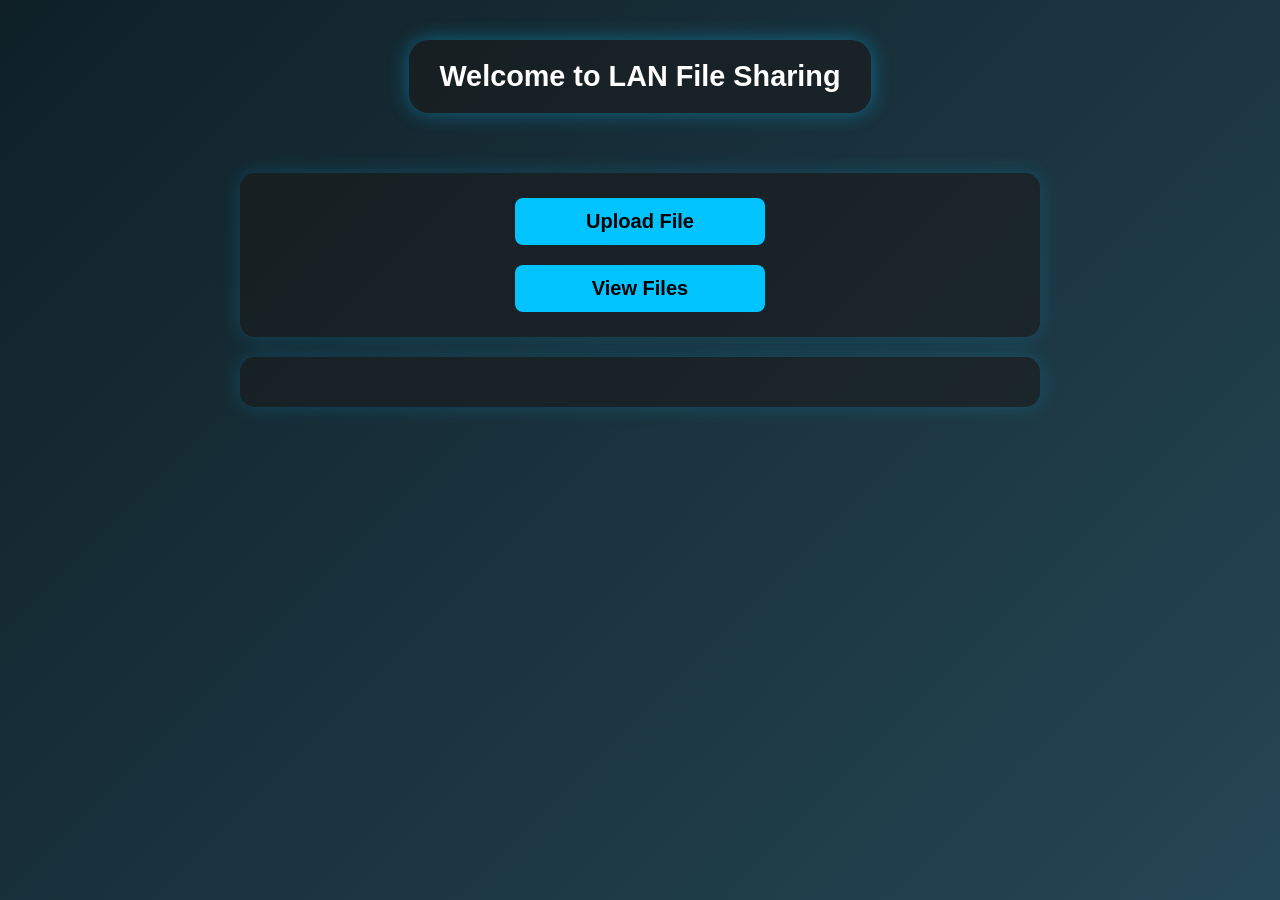
<file: app/src/main/assets/index.html>
<!DOCTYPE html>
<html lang="en">
<head>
    <meta charset="UTF-8">
    <meta name="viewport" content="width=device-width, initial-scale=1.0">
    <title>Server Home</title>
    <link rel="stylesheet" href="style.css">
</head>
<body>
    <h1>Welcome to LAN File Sharing</h1>

    <div class="nav-container" style="text-align: center; margin-top: 30px;">
        <a href="/upload" class="nav-btn" style="font-size: 20px; width: 250px; margin-bottom: 20px;">Upload File</a>
        <br>
        <a href="/files" class="nav-btn" style="font-size: 20px; width: 250px;">View Files</a>
    </div>

    <div class="qr-box" id="qr-container">
    </div>

    <script src="script.js"></script>
</body>
</html>
</file>
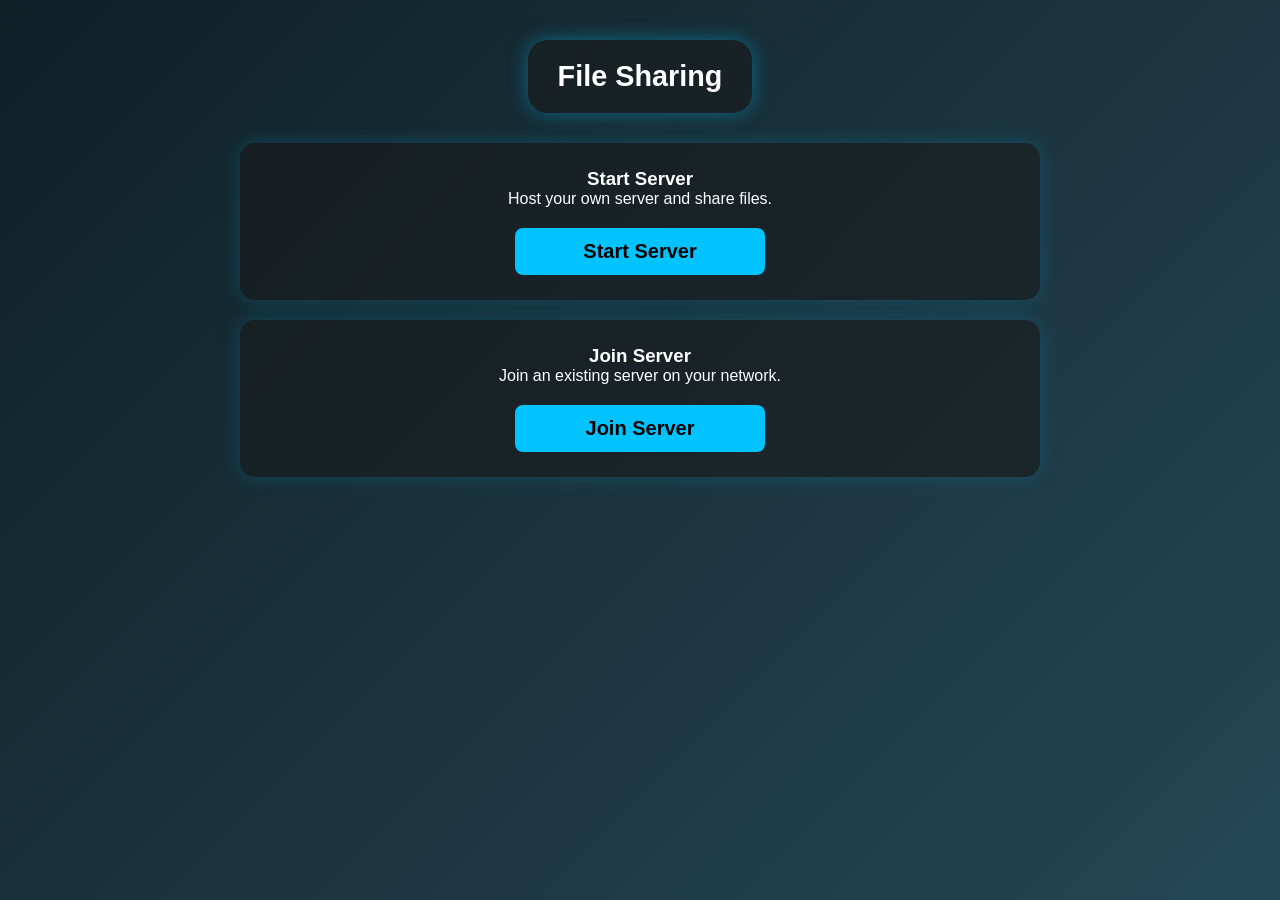
<file: app/src/main/assets/home.html>
<!DOCTYPE html>
<html lang="en">
<head>
    <meta charset="UTF-8">
    <meta name="viewport" content="width=device-width, initial-scale=1.0">
    <title>Connect</title>
    <link rel="stylesheet" href="style.css">
</head>
<body>

<h1>File Sharing</h1>

<div class="info-container" style="text-align: center;">
    <h3>Start Server</h3>
    <p style="margin-bottom: 20px;">Host your own server and share files.</p>
    <button class="nav-btn" style="font-size: 20px; width: 250px;" onclick="showServerOptions()">Start Server</button>
</div>

<div id="server-modal-backdrop" onclick="hideServerOptions()"></div>

<div id="server-modal">
    <h2>Choose Server Type</h2>

    <button class="nav-btn" style="width: 100%; margin-bottom: 8px;" onclick="startPublicServer()">Public</button>
    <p style="color: #aaa; font-size: 0.8rem; margin-bottom: 16px;">Anyone on the network can join.</p>

    <hr>

    <label>Private – set a password:</label>
    <input type="password" id="server-password" placeholder="Enter password">
    <button class="nav-btn" style="width: 100%; margin-bottom: 8px;" onclick="startPrivateServer()">Private</button>

    <button class="modal-cancel" onclick="hideServerOptions()">Cancel</button>
</div>

<div class="info-container" style="text-align: center;">
    <h3>Join Server</h3>
    <p style="margin-bottom: 20px;">Join an existing server on your network.</p>
    <a href="server.html" class="nav-btn" style="font-size: 20px; width: 250px; text-decoration: none; display: inline-block; line-height: normal;">Join Server</a>
</div>

<script src="script.js"></script>
</body>
</html>
</file>
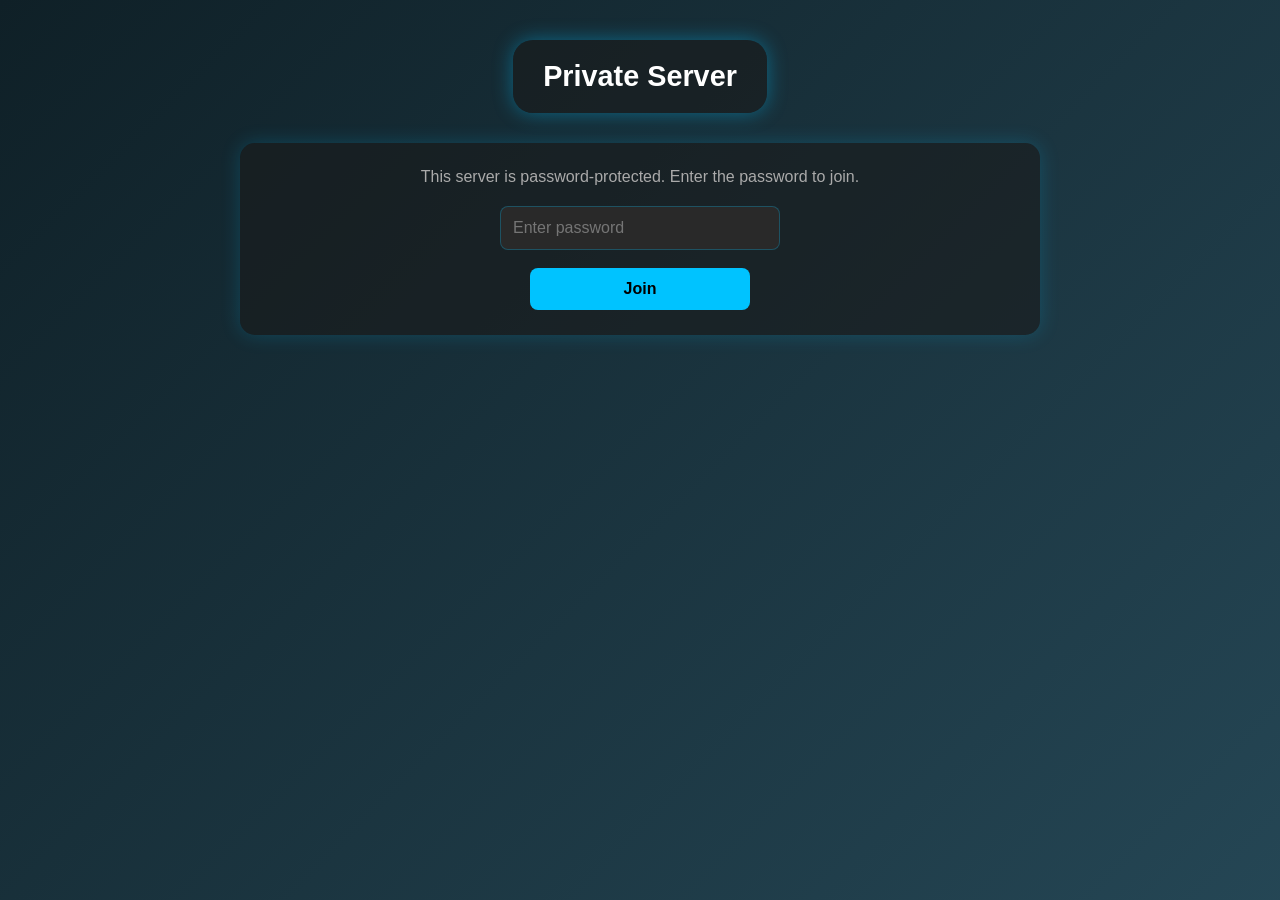
<file: app/src/main/assets/login.html>
<!DOCTYPE html>
<html lang="en">
<head>
    <meta charset="UTF-8">
    <meta name="viewport" content="width=device-width, initial-scale=1.0">
    <title>Private Server – Enter Password</title>
    <link rel="stylesheet" href="style.css">
</head>
<body>

<h1>Private Server</h1>

<div class="info-container" style="text-align: center;">
    <p style="margin-bottom: 20px; color: #aaa;">This server is password-protected. Enter the password to join.</p>
    <input type="password" id="pw-input" placeholder="Enter password" autocomplete="current-password">
    <br>
    <button class="nav-btn" style="width: 220px;" onclick="login()">Join</button>
    <p id="error-msg">Incorrect password. Please try again.</p>
</div>

<script src="script.js"></script>
</body>
</html>
</file>
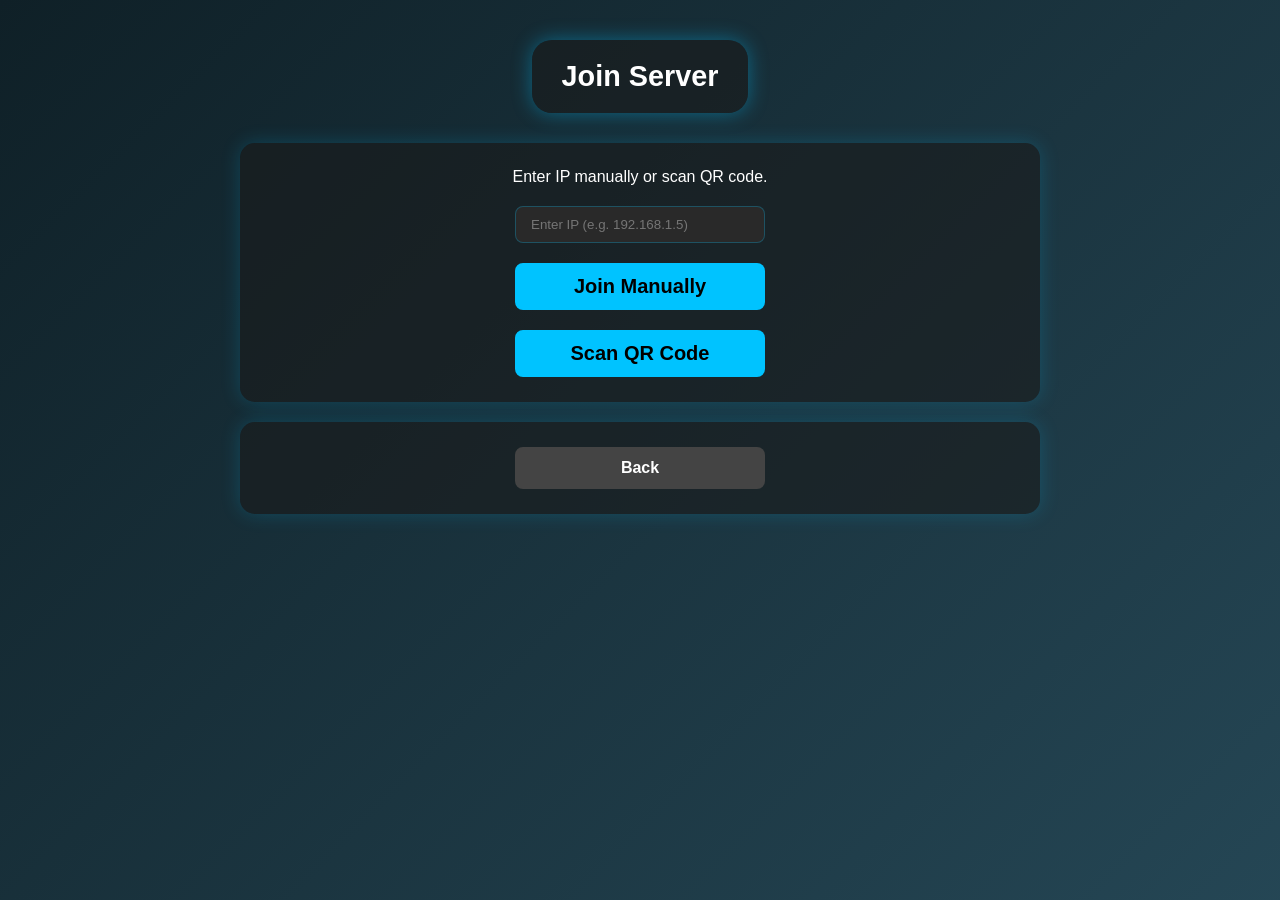
<file: app/src/main/assets/server.html>
<!DOCTYPE html>
<html lang="en">
<head>
    <meta charset="UTF-8">
    <meta name="viewport" content="width=device-width, initial-scale=1.0">
    <title>Join Server</title>
    <link rel="stylesheet" href="style.css">
</head>
<body>

<h1>Join Server</h1>

<div class="info-container" style="text-align: center;">
    <p style="margin-bottom: 20px;">Enter IP manually or scan QR code.</p>
    <input type="text" id="ip" placeholder="Enter IP (e.g. 192.168.1.5)" style="margin-bottom: 20px; width: 250px;">
    <br>
    <button class="nav-btn" style="font-size: 20px; width: 250px; margin-bottom: 20px;" onclick="joinServer()">Join Manually</button>
    <br>
    <button class="nav-btn" style="font-size: 20px; width: 250px;" onclick="scanQR()">Scan QR Code</button>
</div>

<div class="nav-container" style="text-align: center;">
    <a href="home.html" class="nav-btn" style="background-color: #444; color: #fff; width: 250px;">Back</a>
</div>

<script src="script.js"></script>

</body>
</html>
</file>
<file: app/src/main/assets/style.css>
* {
  margin: 0;
  padding: 0;
  box-sizing: border-box;
  font-family: 'Segoe UI', Tahoma, Geneva, Verdana, sans-serif;
}

body {
  background: linear-gradient(-45deg, #0f2027, #203a43, #2c5364, #0f2027);
  background-size: 400% 400%;
  animation: gradient 12s ease infinite;
  color: #fff;
  display: flex;
  flex-direction: column;
  align-items: center;
  padding: 40px 20px;
  min-height: 100vh;
}

h1 {
  background-color: #1a1a1a99;
  padding: 20px 30px;
  border-radius: 20px;
  text-align: center;
  font-size: 1.8rem;
  margin-bottom: 30px;
  box-shadow: 0 0 20px #00c3ff66;
}

.info-container, .nav-container, .controls, .download-container, .upload-container, .qr-box {
  background-color: #1a1a1a99;
  padding: 25px;
  border-radius: 15px;
  margin-bottom: 20px;
  max-width: 800px;
  width: 95%;
  text-align: center;
  box-shadow: 0 0 20px #00c3ff33;
}

.upload-container {
    max-width: 500px;
}

.controls {
  display: flex;
  gap: 15px;
  justify-content: center;
  flex-wrap: wrap;
  align-items: center;
}

input[type="text"], select {
  padding: 10px 15px;
  border-radius: 8px;
  border: 1px solid #00c3ff44;
  background-color: #292929;
  color: white;
  outline: none;
}

input[type="text"]:focus {
  border-color: #00c3ff;
  box-shadow: 0 0 10px #00c3ff33;
}

.drop-area {
  border: 2px dashed #00c3ff;
  padding: 40px 20px;
  text-align: center;
  border-radius: 15px;
  transition: background-color 0.3s;
  margin-bottom: 20px;
}

.drop-area:hover {
  background-color: #00334466;
}

.file-list {
  list-style: none;
  margin-top: 20px;
  text-align: left;
}

.file-item {
  margin-bottom: 10px;
  background: #292929;
  padding: 10px;
  border-radius: 8px;
  display: flex;
  justify-content: space-between;
  align-items: center;
}

.progress-bar-container {
  width: 100%;
  height: 8px;
  background-color: #444;
  border-radius: 4px;
  overflow: hidden;
  margin-top: 5px;
}

.progress-bar {
  height: 100%;
  width: 0;
  background-color: #00c3ff;
  transition: width 0.3s ease;
}

.download-container {
  overflow-x: auto;
}

table {
  width: 100%;
  border-collapse: collapse;
  color: #eee;
  font-size: 0.95rem;
}

th, td {
  padding: 15px;
  border-bottom: 1px solid #00c3ff22;
  text-align: left;
}

th {
  background-color: #00c3ff22;
  color: #00c3ff;
  font-weight: bold;
}

tr:hover {
  background-color: #ffffff0a;
}

.actions {
  display: flex;
  gap: 10px;
  flex-wrap: wrap;
}

.btn, .nav-btn, .btn-download, .btn-rename, .btn-delete, .browse-btn {
  display: inline-block;
  padding: 12px 24px;
  border-radius: 8px;
  font-weight: bold;
  transition: transform 0.2s, background-color 0.2s;
  border: none;
  cursor: pointer;
  text-decoration: none;
  font-size: 1rem;
  text-align: center;
}

.nav-btn-large {
    font-size: 1.2rem;
    width: 280px;
    margin: 10px;
}

.nav-btn, .browse-btn, .btn-download, .btn-primary {
  background-color: #00c3ff;
  color: #000;
}

.btn-secondary {
  background-color: #444;
  color: #fff;
}

.btn-rename {
  background-color: #ffbb33;
  color: #000;
}

.btn-delete {
  background-color: #ff4444;
  color: #fff;
}

.nav-btn:hover, .browse-btn:hover, .btn-download:hover, .btn-primary:hover {
  background-color: #00a0d1;
  transform: scale(1.05);
}

.btn-secondary:hover {
  background-color: #555;
  transform: scale(1.05);
}

.btn-rename:hover {
  background-color: #e0a52c;
  transform: scale(1.05);
}

.btn-delete:hover {
  background-color: #cc0000;
  transform: scale(1.05);
}

.nav-btn:active, .btn-rename:active, .btn-delete:active, .btn-secondary:active {
  transform: scale(0.95);
}

.nav-link {
  color: #00c3ff;
  text-decoration: none;
  font-weight: bold;
}

.qr-box img {
  border-radius: 10px;
  border: 8px solid white;
  margin-top: 15px;
  max-width: 250px;
}

@keyframes gradient {
  0% { background-position: 0% 50%; }
  50% { background-position: 100% 50%; }
  100% { background-position: 0% 50%; }
}

@media (max-width: 600px) {
  th:nth-child(2), td:nth-child(2),
  th:nth-child(3), td:nth-child(3) {
    display: none;
  }
  .nav-btn-large {
      width: 90%;
  }
}

#server-modal-backdrop {
    display: none;
    position: fixed;
    top: 0; left: 0;
    width: 100%; height: 100%;
    background: rgba(0,0,0,0.75);
    z-index: 100;
}

#server-modal {
    display: none;
    position: fixed;
    top: 50%; left: 50%;
    transform: translate(-50%, -50%);
    background: #1a1a2e;
    border: 1px solid #00c3ff44;
    border-radius: 18px;
    padding: 30px 25px;
    z-index: 101;
    width: 88%;
    max-width: 380px;
    box-shadow: 0 0 35px #00c3ff33;
    text-align: center;
}

#server-modal h2 { margin-bottom: 20px; font-size: 1.3rem; }
#server-modal hr { border-color: #333; margin: 18px 0; }
#server-modal label { display: block; color: #aaa; font-size: 0.85rem; margin-bottom: 8px; text-align: left; }

#server-password {
    width: 100%; padding: 10px; border-radius: 8px;
    border: 1px solid #00c3ff44; background: #292929;
    color: #fff; outline: none; margin-bottom: 14px; box-sizing: border-box;
}

.modal-cancel {
    width: 100%; margin-top: 12px; padding: 10px;
    background: transparent; border: none; color: #888;
    cursor: pointer; font-size: 0.9rem;
}

#error-msg {
    color: #ff5555;
    margin-top: 14px;
    display: none;
    font-size: 0.9rem;
}

#pw-input {
    width: 100%;
    max-width: 280px;
    margin-bottom: 18px;
    padding: 12px;
    border-radius: 8px;
    border: 1px solid #00c3ff44;
    background: #292929;
    color: #fff;
    outline: none;
    font-size: 1rem;
    box-sizing: border-box;
}

#pw-input:focus { border-color: #00c3ff; box-shadow: 0 0 8px #00c3ff33; }

#global-toast {
  position: fixed;
  left: 50%;
  bottom: 24px;
  transform: translateX(-50%);
  background: #00c3ff;
  color: #000;
  padding: 10px 16px;
  border-radius: 10px;
  box-shadow: 0 6px 18px rgba(0,0,0,0.5);
  opacity: 0;
  pointer-events: none;
  transition: opacity 200ms ease, transform 200ms ease;
  z-index: 9999;
  font-weight: 700;
}

#global-toast.show {
  opacity: 1;
  pointer-events: auto;
  transform: translateX(-50%) translateY(0);
}
</file>
